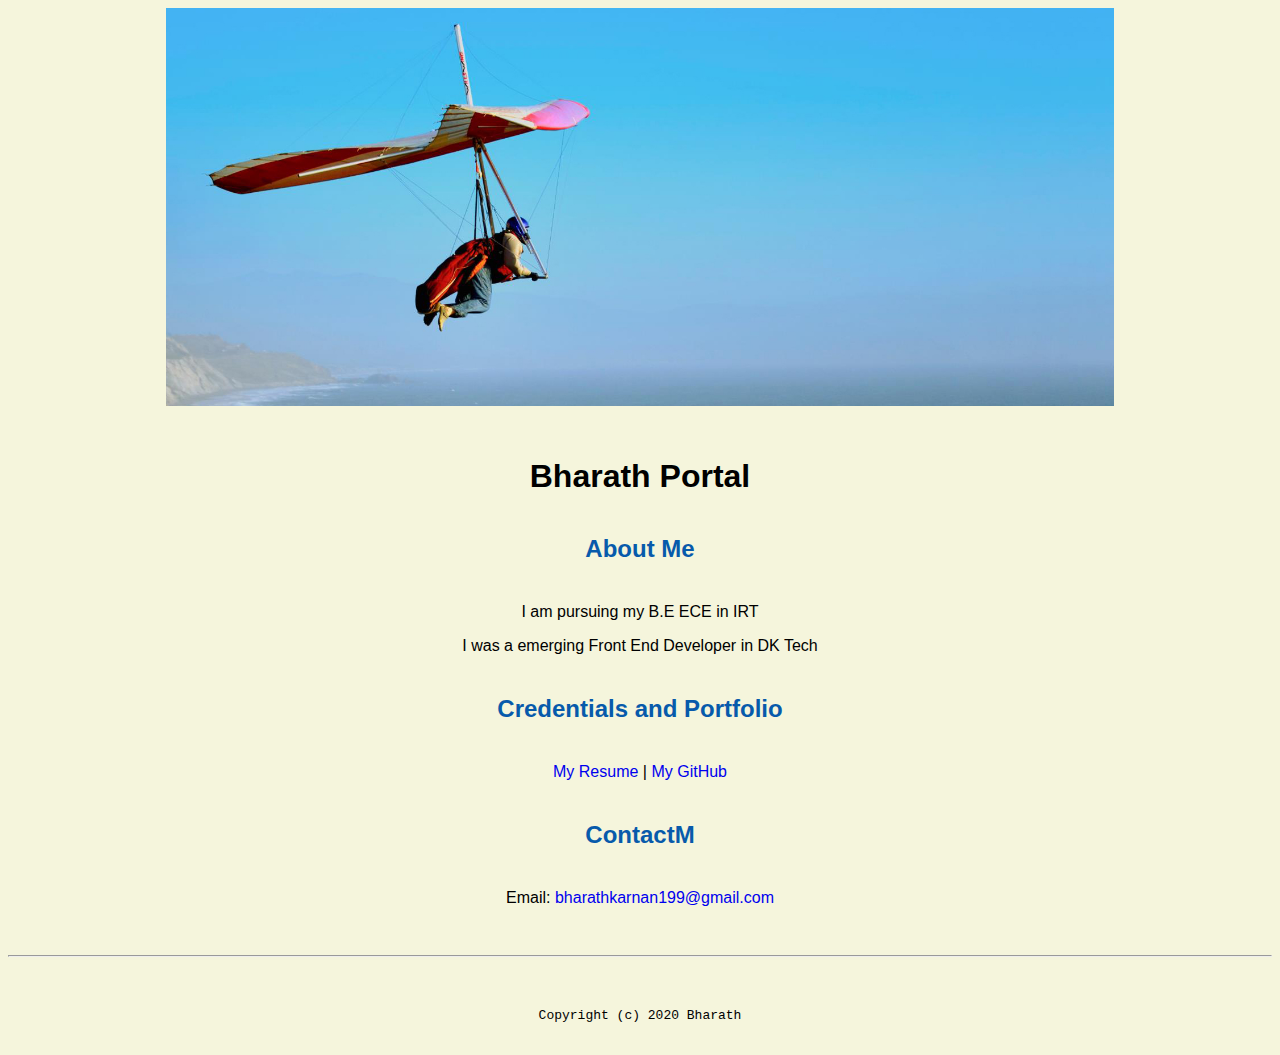
<file: index.html>
<!doctype html>

<!-- this is a comment for human! -->

<html lang="en">

  <header>
    <title>MY PORTAL</title>
    <link rel="stylesheet" href="css/master.css">
    <link rel="FaviconIcon" href="favicon.ico" typr="image/x-icon">
    <link rel="shortcut" href="favicon.ico" type="image/x-icon">
    <meta name="viewport" content="widht=device-width,initial-scale=1,shrink-to-fit=no">
    <meta name="name" content="Bharath's Portal">
    <meta name="robots" content="noindex,nofollow">
  </header>
  <body>
    <img src="images/banner.jpg" width="75%" alt="banner">
    <h1>Bharath Portal</h1>
    <h2>About Me</h2>
    <p>I am pursuing my B.E ECE in IRT</p>
    <p>I was a emerging Front End Developer in DK Tech</p>
    <h2>Credentials and Portfolio</h2>

    <p><a href="resume.html">My Resume</a> |<a href="https://github.com/BharathGangatharan"</a> My GitHub</a></p>
    <h2>ContactM</h2>

    <p>Email: <a href="mailto:bharathkarnan199@gmail.com">bharathkarnan199@gmail.com</a></p>
  </body>

  <footer>
    <hr>
    <code>Copyright (c) 2020 Bharath</code>
  </footer>

</html>
</file>
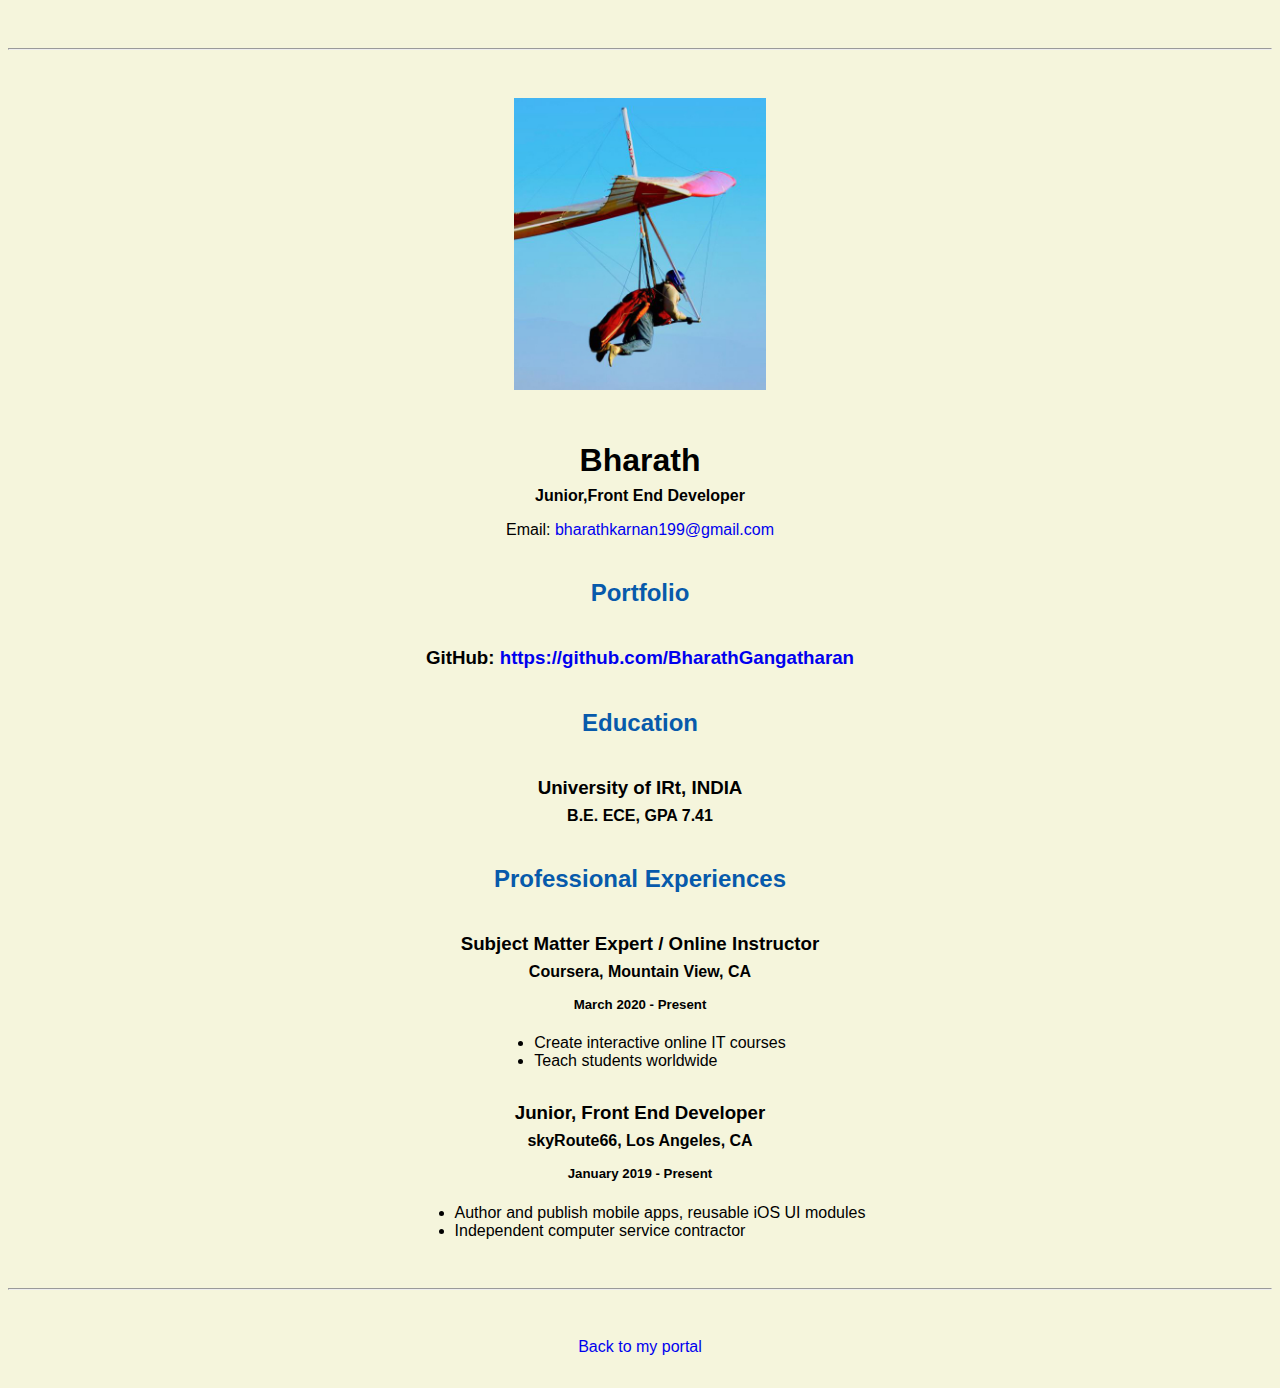
<file: resume.html>
<!doctype html>

<!-- this is a comment for human! -->

<html lang="en">

  <header>
    <title>Bharath's Resume</title>
    <link rel="stylesheet" href="css/master.css">
    <link rel="FaviconIcon" href="favicon.ico" typr="image/x-icon">
    <link rel="shortcut" href="favicon.ico" type="image/x-icon">
    <meta name="viewport" content="widht=device-width,initial-scale=1,shrink-to-fit=no">
    <meta name="name" content="Bharath's Portal">
    <meta name="robots" content="noindex,nofollow">
  </header>

  <body>
    <hr>

    <img src="images/headshot.jpg" alt="Harrison Kong's headshot" width="20%">

    <h1>Bharath</h1>
    <h4>Junior,Front End Developer</h4>

    <p>Email: <a href="mailto:bharathkarnan199@gmail.com" target="_blank">bharathkarnan199@gmail.com</a></p>
    <!-- don't post physical address, personal phone number or other personal information on the web! -->

    <h2>Portfolio</h2>
      <h3>GitHub: <a href="https://github.com/BharathGangatharan" target="_blank">https://github.com/BharathGangatharan</a></h3>

    <h2>Education</h2>

    <h3>University of IRt, INDIA</h3>
    <h4>B.E. ECE, GPA 7.41</h4>

    <h2>Professional Experiences</h2>

    <h3>Subject Matter Expert / Online Instructor</h3>
    <h4>Coursera, Mountain View, CA</h4>
    <h5>March 2020 - Present</h5>
      <ul>
        <li>Create interactive online IT courses</li>
        <li>Teach students worldwide</li>
      </ul>

    <h3>Junior, Front End Developer</h3>
    <h4>skyRoute66, Los Angeles, CA</h4>
    <h5>January 2019 - Present</h5>
      <ul>
        <li>Author and publish mobile apps, reusable iOS UI modules</li>
        <li>Independent computer service contractor</li>
      </ul>
  </body>

  <footer>
  <hr>
  <p><a href="index.html">Back to my portal</a><p>
  </footer>

</html>
</file>
<file: css/master.css>
/* Cascading stylesheet for the website */

/* Text inside these asterisks and slashes are comments for human */

  a {
    /* set the text color to blue here */
    text-decoration: none; /* This means we do not want hyperlinks to be underlined */
  }

  a:hover {
    /* set the text color to red here */
    text-decoration: none; /* This means we do not want hyperlinks to be underlined */
  }

  body {
    background-color: beige;
    color: black;
    font-family: Arial,Helvetica,sans-serif;
    text-align: center;

   }

  footer {
    margin-top: 2rem;
    margin-bottom: 2rem;
  }

  h1 {
    margin-bottom: 0.5rem;
    margin-top: 3rem;
   }

  h2 {
    color:#075AAB;
    margin-bottom: 2.5rem;
    margin-top: 2.5rem;
   }


  h3 {
    margin-bottom: 0;
    margin-top: 2rem;
  }

  h4 {
    margin-bottom: 1rem;
    margin-top: 0.5rem;
  }

  h5 {
    margin-top: 0.5rem;
  }

  hr {
    margin-bottom: 3rem;
    margin-top: 3rem;
  }

  /* this controls how the bullet points in the resume page looks */
  ul {
    display: table;
    margin: 0 auto;
    text-align: left;
  }
</file>
